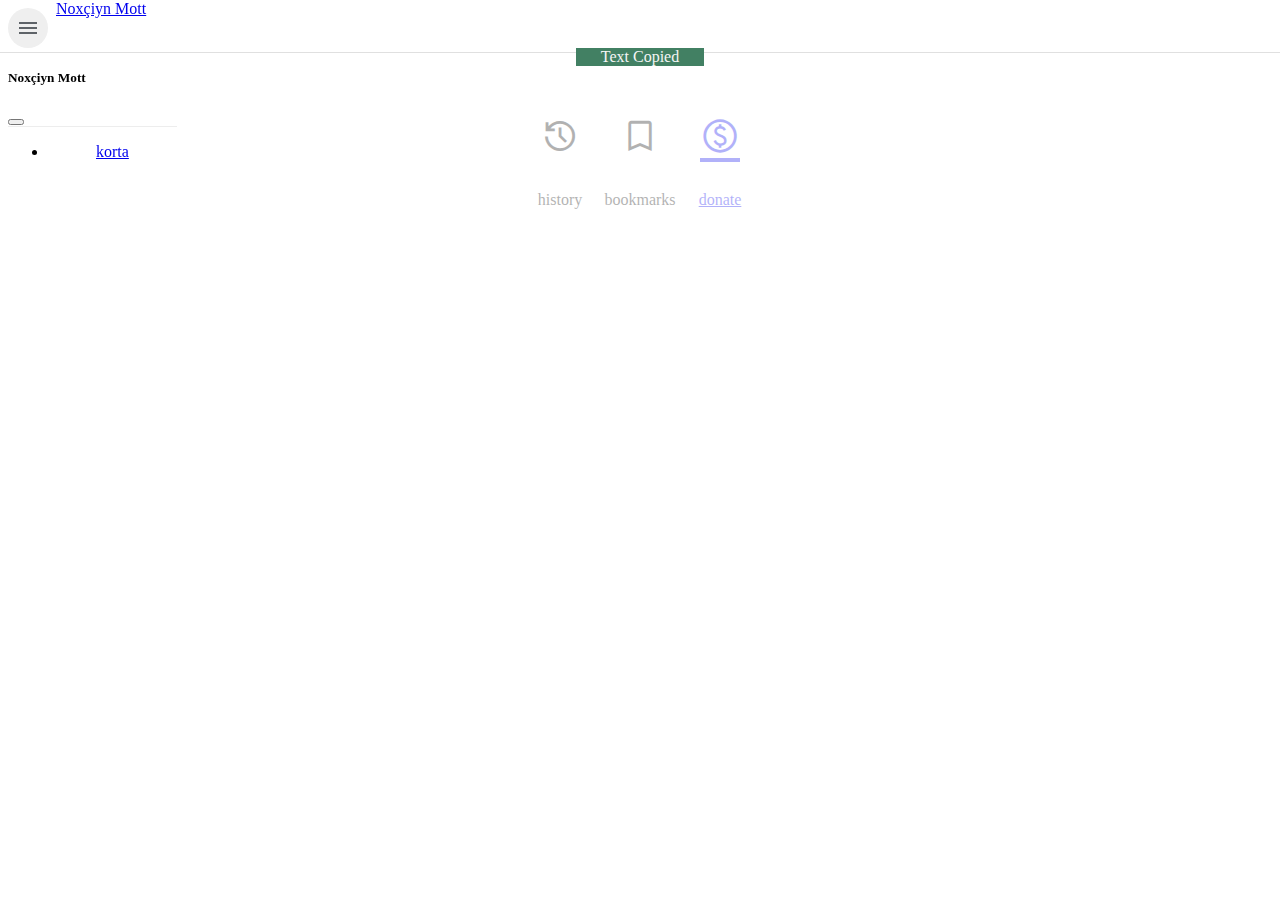
<file: index.html>
<!DOCTYPE html>
<html lang="en">
  <head><!--$head$-->
    <meta charset="UTF-8" />
    <meta name="viewport" content="width=device-width, initial-scale=1.0" />
    <title>Noxc̗iyn Mott</title>
    <link rel='stylesheet' href='./assets/index.TYLU2T2L.css'>
    <link rel="stylesheet" href="https://fonts.googleapis.com/css2?family=Material+Symbols+Outlined:opsz,wght,FILL,GRAD@48,400,0,0" />
    <link rel="stylesheet" href="https://fonts.googleapis.com/icon?family=Material+Icons">
  
    <link href="https://cdn.jsdelivr.net/npm/bootstrap@5.3.0/dist/css/bootstrap.min.css" rel="stylesheet" integrity="sha384-9ndCyUaIbzAi2FUVXJi0CjmCapSmO7SnpJef0486qhLnuZ2cdeRhO02iuK6FUUVM" crossorigin="anonymous">
    <script src="https://cdn.jsdelivr.net/npm/bootstrap@5.3.0/dist/js/bootstrap.bundle.min.js" integrity="sha384-geWF76RCwLtnZ8qwWowPQNguL3RmwHVBC9FhGdlKrxdiJJigb/j/68SIy3Te4Bkz" crossorigin="anonymous" defer></script>
    <!-- <script async src="https://js.stripe.com/v3/"></script> -->
    <!-- <script async src="https://js.stripe.com/v3/buy-button.js"></script>   -->
  </head>
  <body><!--$body$-->
      <script type="module" src='./assets/app.JDXODR53.js'></script>
  </body>
</html>
</file>
<file: assets/index.TYLU2T2L.css>
*{box-sizing:border-box}html,body{width:100%;height:100%;margin:0rem}body{min-height:100vh}@media (max-width: 599px){div .col-s-1:not(._0){width:100%;padding-bottom:1rem}}@media (max-width: 599px){div .col-s-2:not(._0){width:100%;padding-bottom:1rem}}@media (max-width: 599px){div .col-s-3:not(._0){width:100%;padding-bottom:1rem}}@media (max-width: 599px){div .col-s-4:not(._0){width:100%;padding-bottom:1rem}}@media (max-width: 599px){div .col-s-5:not(._0){width:100%;padding-bottom:1rem}}@media (max-width: 599px){div .col-s-6:not(._0){width:100%;padding-bottom:1rem}}@media (max-width: 599px){div .col-s-7:not(._0){width:100%;padding-bottom:1rem}}@media (max-width: 599px){div .col-s-8:not(._0){width:100%;padding-bottom:1rem}}@media (max-width: 599px){div .col-s-9:not(._0){width:100%;padding-bottom:1rem}}@media (max-width: 599px){div .col-s-10:not(._0){width:100%;padding-bottom:1rem}}@media (max-width: 599px){div .col-s-11:not(._0){width:100%;padding-bottom:1rem}}@media (max-width: 599px){div .col-s-12:not(._0){width:100%;padding-bottom:1rem}}
.text-clear:not(._0){position:absolute;width:100%;top:2.5rem;right:1.5rem}.FAB:not(._0){position:relative;right:0rem;top:0rem;width:2.5rem;height:2.5rem;margin:.2rem;padding:0rem;border-radius:2rem;display:grid;justify-content:center;align-content:center;color:hsla(var(--c_999),1);background:none;border-style:none}.FAB i:not(._0){font-size:1.5rem}.material-symbols-outlined:not(._0){font-variation-settings:"FILL" 0 "wght" 400 "GRAD" 0 "opsz" 48}.material-icons:not(._0){font-family:Material Icons;font-weight:400;font-style:normal;font-size:1.5rem;line-height:1;--u_lh: 1;letter-spacing:normal;text-transform:none;display:inline-block;white-space:nowrap;word-wrap:normal;direction:ltr;-webkit-font-smoothing:antialiased}.material-icons-extended:not(._0){font-family:Material Icons Extended;font-weight:400;font-style:normal;font-size:15px;line-height:1;--u_lh: 1;letter-spacing:normal;text-transform:none;display:inline-block;white-space:nowrap;word-wrap:normal;direction:ltr;-webkit-font-smoothing:antialiased}
button-di-ai{display:block}
.draver-toggler:focus-visible.ff_af{--ol_s:solid;--ol_w:1px;--ol_o:0px;--ol_c:transparent;outline:var(--ol_w) var(--ol_s) var(--ol_c);outline:1px solid transparent;outline-offset:var(--ol_o)}.ff-af{height:inherint;font-size:1rem;font-weight:500}.draver-toggler.ff_af:not(#_){padding:.5rem;width:2.5rem;height:2.5rem;border-radius:2.5rem;border-style:none;font-size:1rem;color:#5e6368}.draver-toggler:focus.ff_af:not(#_){box-shadow:var(--box-shadow-none,none)}.draver-toggler:focus-visible.ff_af:not(#_){--ol_w: 1px}.offcanvas-header.ff_af:not(#_){border-bottom:1px solid hsla(0,0%,93%,1)}.offcanvas-body.ff_af:not(#_){padding:0rem}.offcanvas-body.ff_af .nav-item:is(:hover,.\@hover).ff_af:not(#_){background:var(--bs-gray-200)}.offcanvas-body.ff_af .nav-item.ff_af .nav-link.ff_af:not(#_){padding:.5rem 3rem}.empty-divider.ff_af:not(#_){height:1.5rem}.empty-divider:is(:hover,.\@hover).ff_af:not(#_){background:none}.dropdown-divider.ff_af:not(#_){height:0rem;margin:var(--bs-dropdown-divider-margin-y) 0rem;overflow:hidden;border-top:1px solid hsla(0,0%,93%,1);opacity:1}drawer-tag{display:block}
.navbar-toggler:focus-visible.dk_au{--ol_s:solid;--ol_w:1px;--ol_o:0px;--ol_c:transparent;outline:var(--ol_w) var(--ol_s) var(--ol_c);outline:1px solid transparent;outline-offset:var(--ol_o)}menu-item{display:block}menu-item2{display:block}extra-tag{display:block}.dk-au{height:inherit}.navbar.dk_au:not(#_){position:absolute;width:100%;height:inherit;padding-left:1rem;border-bottom:1px solid rgba(0,0,0,.12)}.navbar-toggler.dk_au:not(#_){position:absolute;left:0px;border-style:none;font-size:1rem}.navbar-toggler:focus.dk_au:not(#_){box-shadow:var(--box-shadow-none,none)}.navbar-toggler:focus-visible.dk_au:not(#_){--ol_w: 1px}.navbar-brand.dk_au:not(#_){position:relative;display:block;left:2.5rem}.drawer.dk_au:not(#_){position:absolute;z-index:1;height:inherit;padding:.5rem}navbar-dk-bc{display:block}
.textarea.fu_af:not(#_){padding:0rem;background:hsla(0,0%,100%,0%);font-family:inherit;font-size:inherit;overflow:hidden;resize:none;min-height:2rem;height:100%;border-style:none}@media (min-width: 600px){.textarea.fu_af:not(#_){font-size:1.125rem;line-height:1.75rem;--u_lh: 1.75rem;min-height:25vh}}@media (max-width: 599px){.textarea.fu_af:not(#_){font-size:1.5rem;line-height:2rem;--u_lh: 2rem;min-height:15vh}}.textarea:focus.fu_af:not(#_){box-shadow:var(--box-shadow-none,none);--bxs-none-color: important}ctextarea-tag{display:block}.fu-aj{position:absolute;width:8rem;z-index:100}.toast.fu_aj:not(#_){background:hsla(152,32%,38%,1);color:#f5f5f5}.toast.fu_aj .d-flex.fu_aj:not(#_){display:flex;flex-wrap:wrap;justify-content:center}toast-tag{display:block}tresult-tag{display:block}.fu-as{display:flex;flex-wrap:wrap;align-content:center;justify-content:center;width:100%}@media (max-width: 599px){.fu-as{min-height:10vh}}@media (min-width: 600px){.fu-as{min-height:20vh}}.underconst.fu_as:not(#_){display:flex;flex-wrap:wrap;align-content:center;justify-content:center;align-items:center;color:orange}.underconst.fu_as .material-symbols-outlined.fu_as:not(#_){display:flex;justify-content:center;width:100%;font-size:3rem}.underconst.fu_as .text.fu_as:not(#_){font-size:1.2rem;font-weight:700}underconstruction-tag{display:block}.fu-ax{display:flex;align-items:center;justify-content:center;width:100%;height:100%}@media (min-width: 600px){#main.fu_ax:not(#_){padding:0rem .5rem}}@media (max-width: 599px){#main.fu_ax:not(#_){padding:0rem}}#main.fu_ax:not(#_){position:relative;max-width:1200px;padding-top:1rem;margin:0rem}#main.fu_ax div.row.fu_ax:not(#_){position:inherit;width:100%;margin:0rem}@media (max-width: 599px){div.fu_ax:not(#_){width:100%}}@media (max-width: 599px){div.fu_ax .textArea.fu_ax:not(#_){position:relative;border-style:none}}@media (max-width: 599px){#textTargetBox.fu_ax:not(#_){display:none;background:rgba(0,0,0,.05)}}@media (max-width: 599px){#textTargetBox.fu_ax #textTarget.fu_ax:not(#_){background:none}}@media (min-width: 600px){#textSource.fu_ax:not(#_){border:1px solid rgba(0,0,0,.12)}}@media (min-width: 600px){#textTarget.fu_ax:not(#_){border:1px solid rgba(0,0,0,.02);background:rgba(0,0,0,.05)}}.card-body.fu_ax:not(#_){padding:.5rem .8rem}.text-label.fu_ax:not(#_){font-family:Roboto,arial,sans-serif;font-size:1rem;font-weight:500}.textbox.fu_ax:not(#_){padding:0rem 2rem 0rem 0rem}.toolboxside.fu_ax:not(#_){position:absolute;top:0rem;right:0rem;width:3rem;padding:0rem;display:flex;justify-content:right}.texttoolboxbottom.fu_ax:not(#_){position:absolute;bottom:0rem;right:0rem;padding:0rem;display:flex;justify-content:right;height:2.5rem}.infobottom.fu_ax:not(#_){position:relative;right:0rem;bottom:0rem;width:10rem;padding:.75rem 1rem;text-align:end}.textAreaBox.fu_ax:not(#_){padding:.25rem;display:flex;flex-direction:column}.textAreaBox.fu_ax .navtranslate.fu_ax:not(#_){padding:0rem .5rem}.textAreaBox.fu_ax .nav.fu_ax button.disabled.fu_ax:not(#_){border-color:#fff0;opacity:.3}.textAreaBox.fu_ax .nav-link.fu_ax:not(#_){color:var(--bs-body-color);font-weight:700;border-bottom:.2rem solid hsla(0,0%,100%,0%)}.textAreaBox.fu_ax .nav-link.active.fu_ax:not(#_){color:#428063;border-bottom:.2rem solid hsla(152,32%,38%,1)}.textAreaBox.fu_ax .nav-link.disabled.fu_ax:not(#_){color:var(--bs-nav-link-disabled-color)}.textAreaBox.fu_ax .textArea.fu_ax:not(#_){height:100%}.textAreaBox.fu_ax .textArea.fu_ax .textrow.fu_ax:not(#_){height:calc(100% - 2.5rem)}.fu-bd:not(#_):not(#_):not(#_){--bs-columns: 2}home-tag{display:block}
.ft-af{padding:0rem;display:flex;justify-content:center}a.ft_af:not(#_){margin:.5rem}a.ft_af div.btn.ft_af:not(#_){display:flex;align-items:start;justify-content:end;width:5rem;height:3rem;border-radius:0;background:linear-gradient(90deg,hsl(0deg 0% 91.19%) 25%,hsla(109,100%,93%,1) 25%)}a.ft_af div.btn.ft_af i.ft_af:not(#_),a.ft_af div.btn.ft_af span.ft_af:not(#_){position:relative;font-size:1.3rem}a.ft_af div.descr.ft_af:not(#_){display:flex;justify-content:center}donationlist-tag{display:block}.ft-al{margin:0rem;padding:3rem 0rem}@media (max-width: 599px){.ft-al{border-top:1px solid hsla(0,0%,93%,1)}}.title.ft_al:not(#_){display:flex;justify-content:center;padding:1rem;font-size:1.5rem}.donateblock.ft_al:not(#_){padding:1rem}.donateblock-onetime.ft_al .title.ft_al:not(#_){color:#deb887}.donateblock-onetime.ft_al .toolboxbottom.ft_al div.btn.ft_al:not(#_){background:hsla(34.29,77.78%,91.18%,1)}.donateblock-monthly.ft_al .title.ft_al:not(#_){color:#5f9ea0}.donateblock-monthly.ft_al .toolboxbottom.ft_al div.btn.ft_al:not(#_){background:hsla(60,55.56%,91.18%,1)}.btn.disabled.ft_al:not(#_){border-color:#fff0;opacity:.3}donate-tag{display:block}
.dh-af{width:100%}.route.dh_af:not(#_){display:flex;align-items:center;justify-content:center;height:100%;width:100%}routes-tag{display:block}.dh-ap{position:absolute;width:100%;height:fit-content;padding:3rem 0rem;display:flex;justify-content:center;flex-wrap:wrap}header.dh_ap:not(#_){position:fixed;left:0rem;right:0rem;top:0rem;height:3.3rem;z-index:99}footer.dh_ap:not(#_){margin:0rem;padding:3rem 0rem}@media (max-width: 599px){footer.dh_ap:not(#_){border-top:1px solid hsla(0,0%,93%,1)}}footer.dh_ap .btn.disabled.dh_ap:not(#_){border-color:#fff0;opacity:.3}.toolboxbottom.dh_ap:not(#_){padding:0rem;display:flex;justify-content:center}.toolboxbottom.dh_ap a.dh_ap:not(#_){margin:.5rem}.toolboxbottom.dh_ap a.dh_ap div.dh_ap:not(#_){display:flex;align-items:center;justify-content:center;width:4rem;height:4rem}.toolboxbottom.dh_ap a.dh_ap div.dh_ap i.dh_ap:not(#_),.toolboxbottom.dh_ap a.dh_ap div.dh_ap span.dh_ap:not(#_){font-size:2.5rem}.nline.dh_ap:not(#_){content:" "}app-tag{display:block}
</file>
